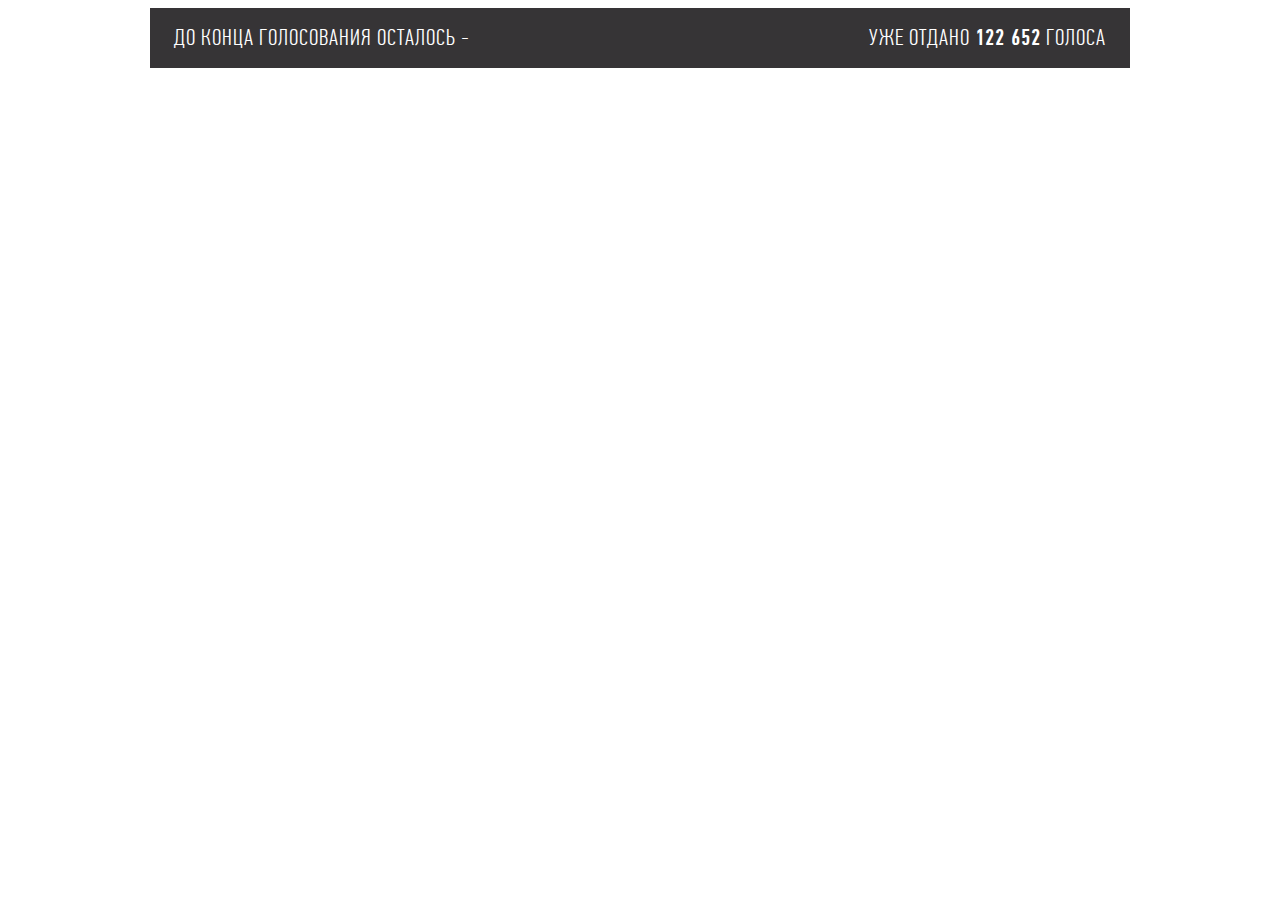
<file: обратный отсчет для топ50/index.html>
<!DOCTYPE html PUBLIC "-//W3C//DTD XHTML 1.0 Transitional//EN" "http://www.w3.org/TR/xhtml1/DTD/xhtml1-transitional.dtd">
<html xmlns="http://www.w3.org/1999/xhtml" dir="ltr" lang="ru-RU">
<head>
<meta http-equiv="Content-Type" content="text/html; charset=UTF-8"/>
<title>Пример: Счетчик времени на JavaScript</title>

<link rel="stylesheet" href="fonts/fonts.css" charset ="utf-8">
<script type="text/javascript" src="https://ajax.googleapis.com/ajax/libs/jquery/1.7.2/jquery.min.js"></script>

<style>
#note{
    color: #fff;
    font-size: 23px;
    margin: 0 auto;
    padding: 16px 4px 4px 4px;
    width: 972px;
    height:40px;
    background:#363436;
    font-family: 'pf_din_text_comp_prolight';
    position:relative;
    text-transform: uppercase;
    letter-spacing: 1px;
}

#counter1{
    margin:0 0 0 5px;
    float:left;
}

.peopleCount{
    float:right; 
    margin:0 20px 0 0;
}

.promedium{
    font-family: 'pf_din_text_comp_promedium';
}

</style>
  <script type="text/javascript">

  $(document).ready(function(){
    var voicesCount1 = $('#voice').text(),
        voicesCount = /[0-9]{1}$/.exec(voicesCount1);
    /*words = ["голос", "голоса", "голосов"];*/


    function incline(words,n){
        return words[(n%100>4 && n%100<20)?2:[2,0,1,1,1,2][Math.min(n%10, 5)]];
    }

    $(".peopleCount").html("уже " + incline(["отдан", "отдано", "отдано"], voicesCount) + " <span id='voice' class='promedium'>" +  voicesCount1 + "</span>" + ' ' + incline(["голос", "голоса", "голосов"], voicesCount));



  });



if (jQuery.browser.mozilla) {$('#note').css({'letter-spacing':'0',
                                            'font-size':'12px'});};






        function countDown(num) {      

           work_number = time_diff[num]--;
    if (work_number<0) {document.getElementById('counter'+num).innerHTML = 'отсчет окончен'; } else {
           days = Math.floor(work_number / 86400);      
           work_number -= days * 86400;
           hours = Math.floor(work_number / 3600);
           work_number -= hours * 3600;
           minutes = Math.floor(work_number / 60);
           work_number -= minutes * 60;
           seconds = Math.floor(work_number % 60);
          

           days = (days < 10) ? "0"+days : days;
           hours = (hours < 10) ? "0"+hours : hours;
           minutes = (minutes < 10) ? "0"+minutes : minutes;
           seconds = (seconds < 10) ? "0"+seconds : seconds;

           values = [
              declOfNum(days, ["день", "дня", "дней"]), 
              declOfNum(hours, ["час", "часа", "часов"]),  //
              declOfNum(minutes, ["минута", "минуты", "минут"]),  //
              declOfNum(seconds, ["секунда", "секунды", "секунд"]) //
           ];
           document.getElementById('counter'+num).innerHTML =  values.join(" ");// + ".";    

           if (days == 3) {document.getElementById('note').style.background = "#d71921"}  //когда останется 3 дня до окончания голосования плашка станет красной
        }
        }

        function declOfNum(number, titles) {
           cases = [2, 0, 1, 1, 1, 2];
           return "<span class='promedium'>" + number + "</span> " + titles[ (number%100>4 && number%100<20)? 2 : cases[Math.min(number%10, 5)] ];
        }

        window.onload=function(){
            countDown();
        };


        



    
        
      
        
     </script>
</head>
  <body >
     <div id="wrapper">
        
        <div id="note">
           <p style="float:left; margin:0 0 0 20px;">до конца голосования осталось - </p>
           <p id="counter1"></p>
           <p class="peopleCount" >уже отдан <span id="voice" class='promedium'>122 652</span> </p>
        </div>
        
      
     </div>

     <script type="text/javascript">
var time_diff=new Array;
D = new Date();
time_diff[1] = (Date.UTC(2013, 6, 1, 0, 0, 0) - D.getTime()) / 1000;


        setInterval("countDown(1)", 1000);

     </script>

     



</body>
</html>
</file>
<file: обратный отсчет для топ50/fonts/fonts.css>
/* Generated by Font Squirrel (http://www.fontsquirrel.com) on April 12, 2013 */



@font-face {
    font-family: 'pf_din_text_comp_prolight';
    src: url('pfdintextcomppro-light-webfont.eot');
    src: url('pfdintextcomppro-light-webfont.eot?#iefix') format('embedded-opentype'),
         url('pfdintextcomppro-light-webfont.woff') format('woff'),
         url('pfdintextcomppro-light-webfont.ttf') format('truetype');
    font-weight: normal;
    font-style: normal;

}




@font-face {
    font-family: 'pf_din_text_comp_promedium';
    src: url('pfdintextcomppro-medium-webfont.eot');
    src: url('pfdintextcomppro-medium-webfont.eot?#iefix') format('embedded-opentype'),
         url('pfdintextcomppro-medium-webfont.woff') format('woff'),
         url('pfdintextcomppro-medium-webfont.ttf') format('truetype');
    font-weight: normal;
    font-style: normal;

}
</file>
